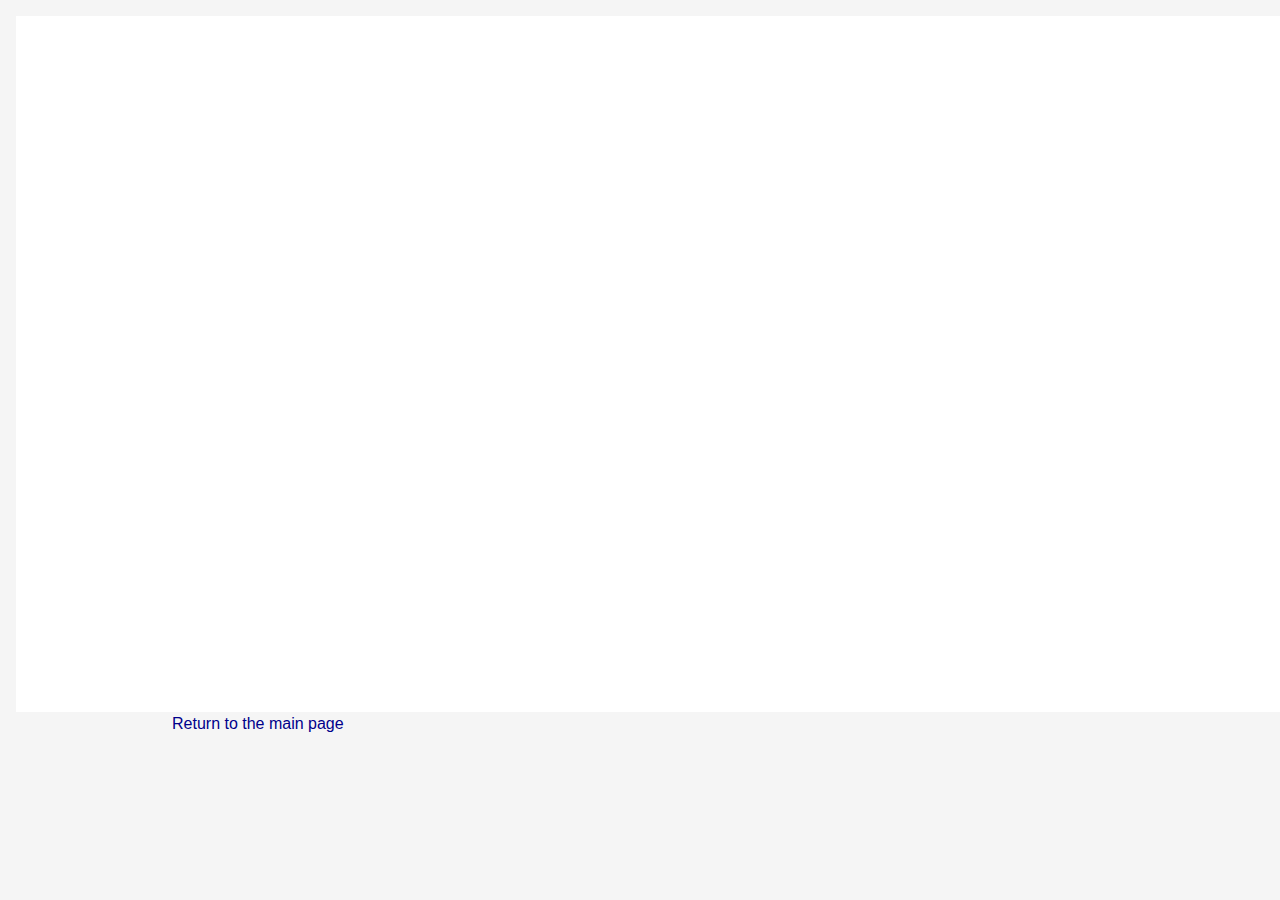
<file: src/1-gallery.html>
<!DOCTYPE html>
<html lang="en">

<head>
	<meta charset="UTF-8">
	<meta name="viewport" content="width=device-width, initial-scale=1.0">
	<title>Task-1</title>
	<link rel="stylesheet" href="./css/styles.css" />
</head>

<body>

	<ul class="gallery"></ul>
	<a class="back-link" href="./index.html">Return to the main page</a>
	<script type="module" src="./js/1-gallery.js" async></script>
</body>

</html>
</file>
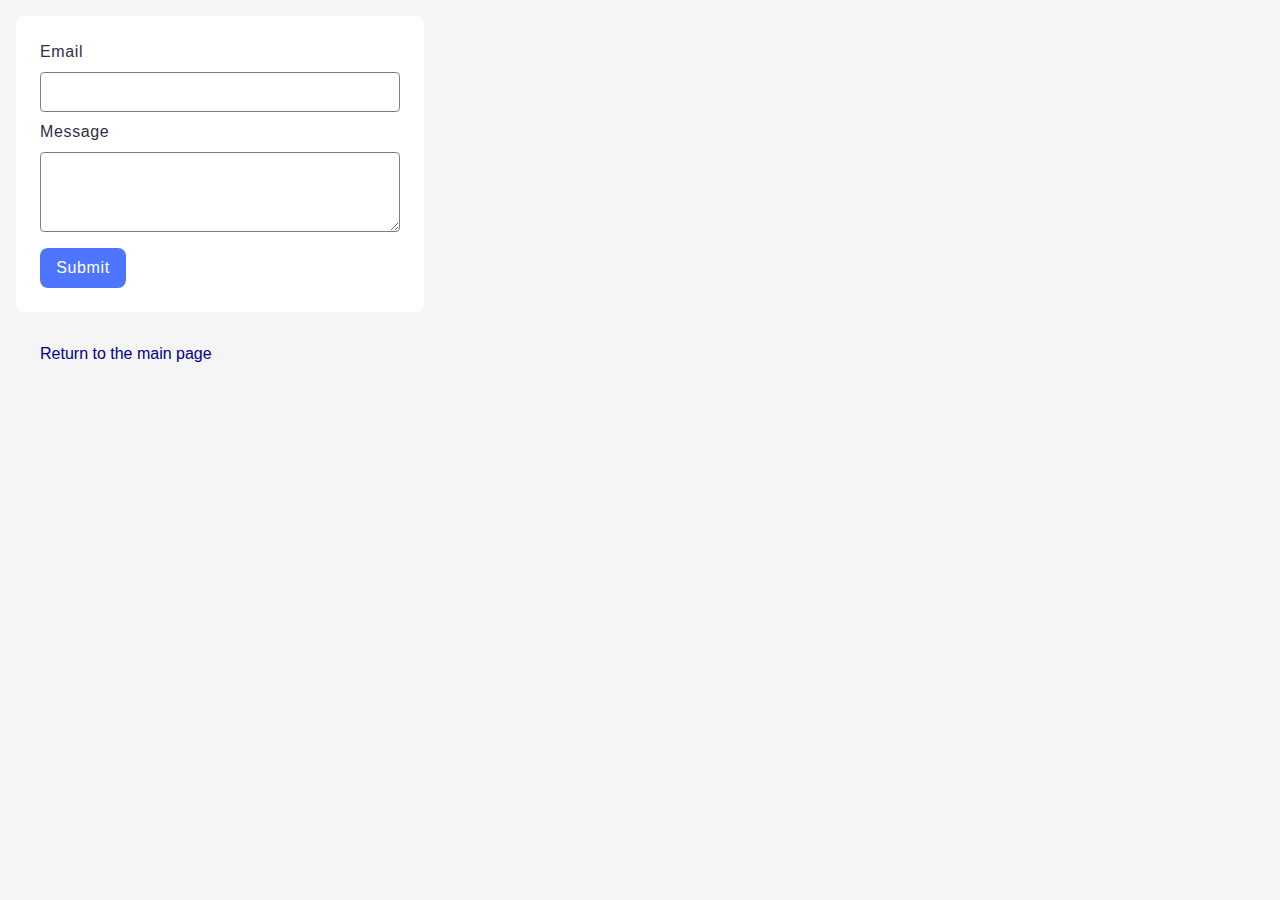
<file: src/2-form.html>
<!DOCTYPE html>
<html lang="en">

<head>
	<meta charset="UTF-8" />
	<meta http-equiv="X-UA-Compatible" content="IE=edge" />
	<meta name="viewport" content="width=device-width, initial-scale=1.0" />
	<title>Page 3</title>
	<link rel="stylesheet" href="./css/styles.css" />
</head>

<body>
	<section>
		<div class="block-wrap">
			<form class="feedback-form" autocomplete="off">
				<div class="form-wrap">
					<label class="label-form">
						Email
						<input type="email" name="email" class="form-input" placeholder="Type area" />
					</label>
					<label class="label-form">
						Message
						<textarea name="message" rows="8" class="form-message"></textarea>
					</label>
				</div>
				<button type="submit" class="btn">Submit</button>
			</form>
		</div>
		<a class="back-link-fix" href="./index.html">Return to the main page</a>

	</section>
	<script type="module" src="./js/2-form.js" async></script>
</body>

</html>
</file>
<file: src/css/styles.css>
/**
  |============================
  | include css partials with
  | default @import url()
  |============================
*/
@import url('./reset.css');
@import url('./vite-promo.css');
@import url('./header.css');

* {
	box-sizing: border-box;
}

:root {
  font-family: Inter, Avenir, Helvetica, Arial, sans-serif;
  font-size: 16px;
  line-height: 24px;
  font-weight: 400;

  color: #242424;
  /* background-color: rgba(255, 255, 255, 0.87); */
  

  font-synthesis: none;
  text-rendering: optimizeLegibility;
  -webkit-font-smoothing: antialiased;
  -moz-osx-font-smoothing: grayscale;
  -webkit-text-size-adjust: 100%;
  box-sizing: border-box;
}

body {
	background-color: #F5F5F5;
	margin: 0 auto;
	box-sizing: border-box;
	padding: 16px;
}

.task-links-menu {
	margin: 40px 0 0 40px;
	font-weight: 700;
	display: flex;
	flex-direction: column;
	gap: 20px;
	color: darkblue;
	
}

.gallery {
	display: flex;
	flex-wrap: wrap;
	margin: 0 auto;
	width: 1440px;
  height: 696px;
  padding: 24px 156px;
  justify-content: center;
  align-items: flex-start;
  gap: 24px;
  background: #fff;
}

.gallery-image {
	width: 360px;
	height: 200px;
}

.back-link{
	display: block;
	margin-left: 156px;
	color: darkblue;
}

.back-link-fix{
	margin-top: 30px;
	padding-left: 24px;
	display: block;
	color: darkblue;
}


.block-wrap {
	border-radius: 8px;
padding: 24px;
width: 408px;
height: 296px;
background-color: #fff;
}

.feedback-form {
display: flex;
flex-direction: column;
gap: 16px;
}

.form-wrap {
	display: flex;
	flex-direction: column;
	gap: 8px;
}

.label-form {
	display: flex;
align-items: flex-start;
justify-content: flex-start;
flex-direction: column;
gap: 8px;
width: 360px;
font-family: "Montserrat", sans-serif;
font-weight: 400;
font-size: 16px;
line-height: 1.5;
letter-spacing: 0.04em;
color: #2e2f42;

}

.form-input {
	width: 100%;
	height: 40px;
	border: 1px solid #808080;
border-radius: 4px;
padding-left: 16px;

}

.form-input::placeholder {
	font-family: "Montserrat", sans-serif;
	font-weight: 400;
	font-size: 16px;
	line-height: 1.5;
	letter-spacing: 0.04em;
	color: #2e2f42;
	opacity: 0;

 }

.form-message {
	width: 100%;
	height: 80px;
	border: 1px solid #808080;
border-radius: 4px;
padding-left: 16px;
}

.btn {
	font-family: "Montserrat", sans-serif;
font-weight: 500;
font-size: 16px;
line-height: 1.5;
letter-spacing: 0.04em;
color: #fff;
border-radius: 8px;
padding: 8px 16px;
width: 86px;
height: 40px;
background-color: #4e75ff;
display: flex;
align-items: center;
justify-content: center;
flex-direction: row;
gap: 10px;
border-color: transparent;
}

.form-input:hover,
.form-message:hover {
	border: 1px solid #000;
border-radius: 4px;
}

.form-input:active {
	color: #2e2f42;
	border: 1px solid #808080;
}

.form-input:active::placeholder {
	opacity: 1;
 }

 .btn:hover {
	background-color: #6c8cff;
 }
</file>
